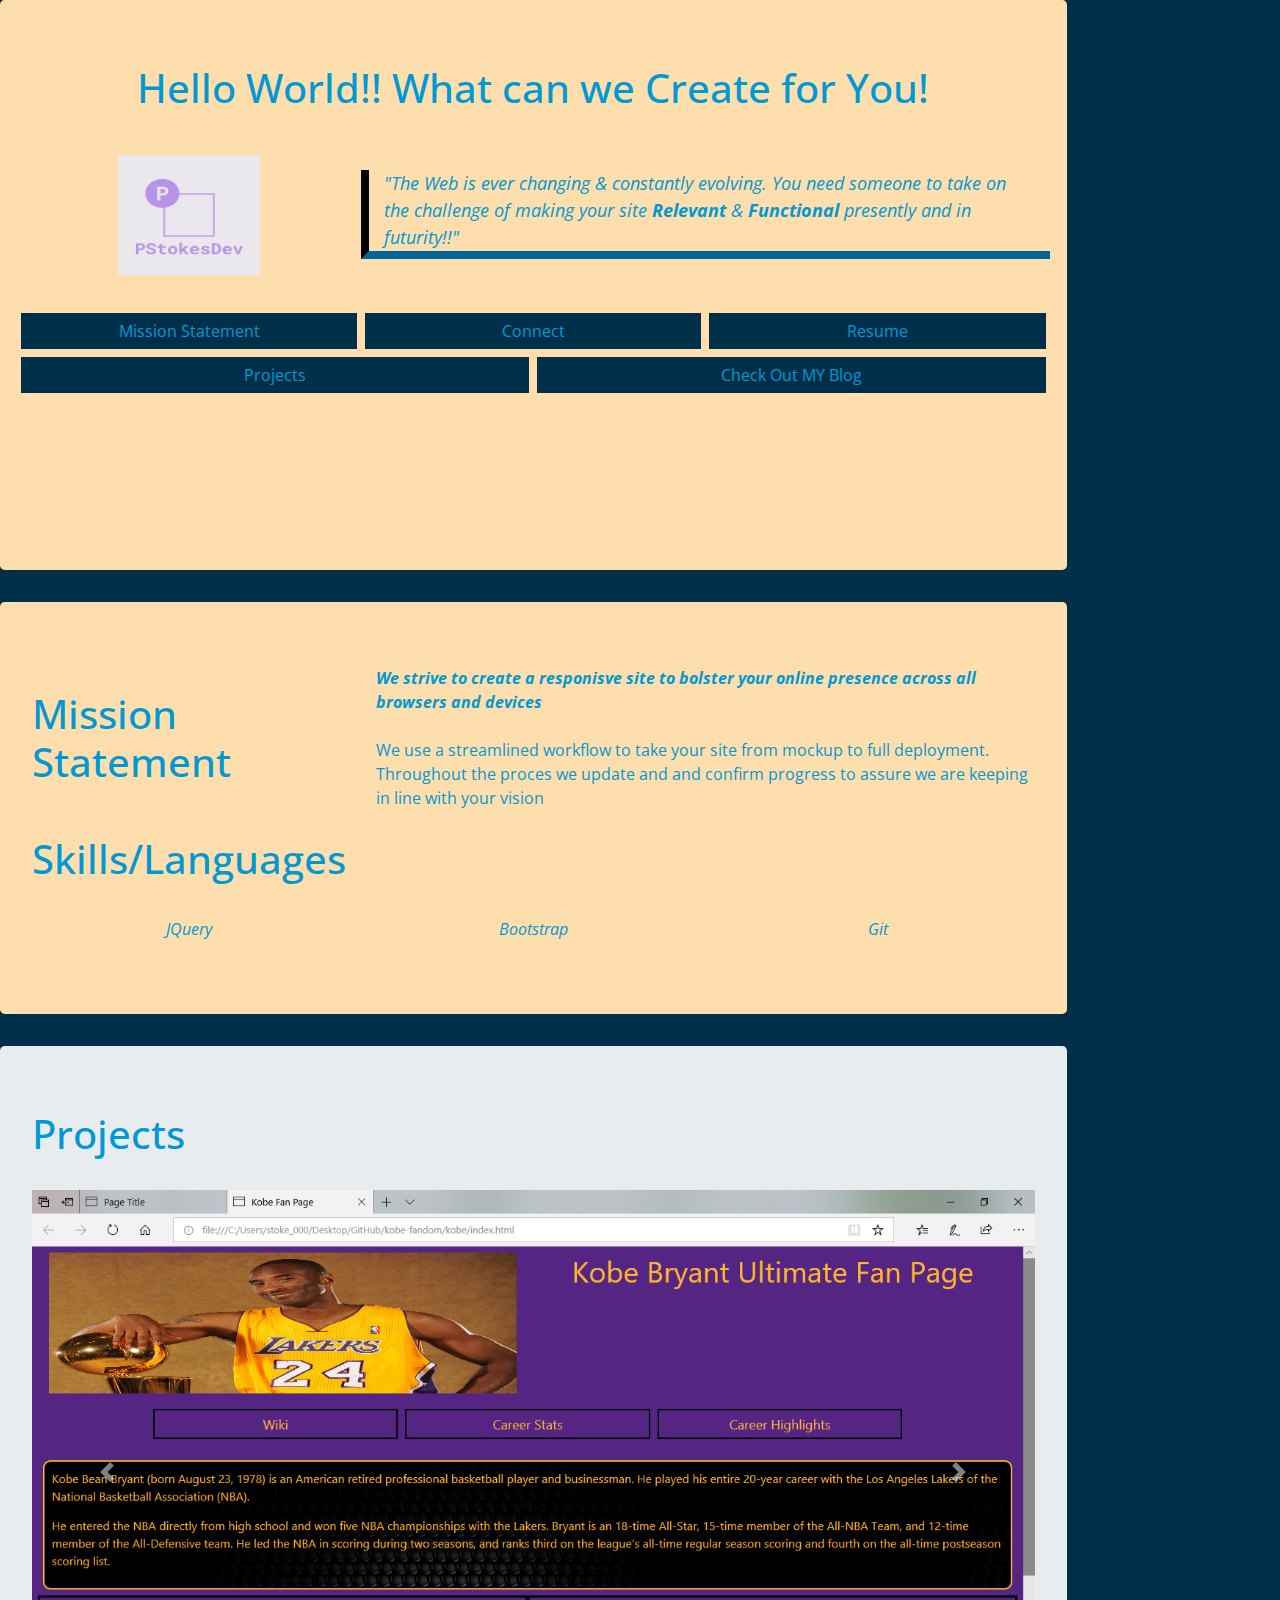
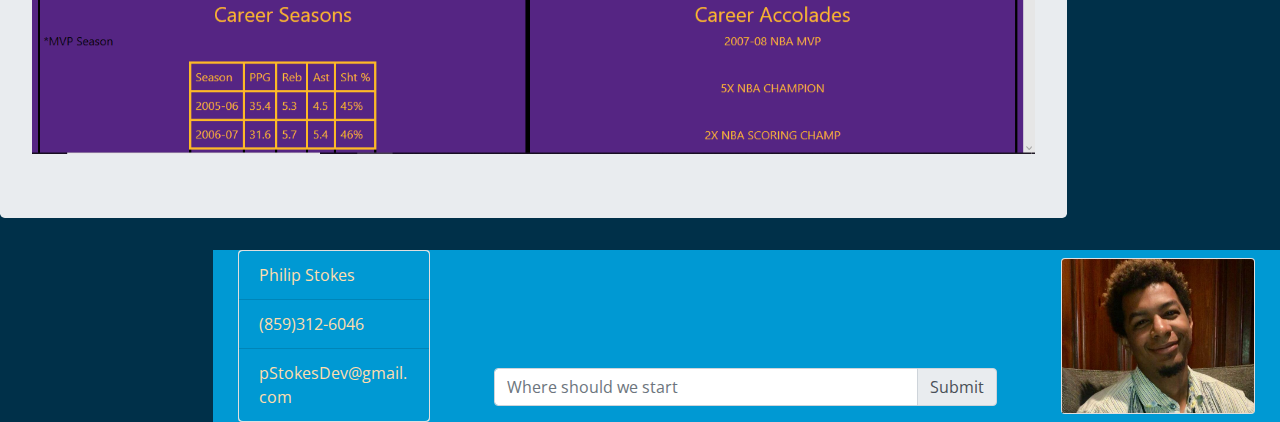
<file: index.html>
<!DOCTYPE html>
<html lang="en">

<head>
	<meta charset="UTF-8">
	<meta name="viewport" content="width=device-width, initial-scale=1.0">

	<!--stylesheet link-->
	<link href="pstokesdev.css" rel="stylesheet">
	<!--font link-->
	<link href="https://fonts.googleapis.com/css?family=Open+Sans:400,800" rel="stylesheet">
	<!--Font Awesome linek-->
	<link rel="stylesheet" href="https://use.fontawesome.com/releases/v5.3.1/css/all.css" integrity="sha384-mzrmE5qonljUremFsqc01SB46JvROS7bZs3IO2EmfFsd15uHvIt+Y8vEf7N7fWAU" crossorigin="anonymous">
	<!--bootstrap css link-->
	<link rel="stylesheet" href="https://maxcdn.bootstrapcdn.com/bootstrap/4.0.0/css/bootstrap.min.css" integrity="sha384-Gn5384xqQ1aoWXA+058RXPxPg6fy4IWvTNh0E263XmFcJlSAwiGgFAW/dAiS6JXm" crossorigin="anonymous">

	<meta http-equiv="X-UA-Compatible" content="ie=edge">
	<title> PStokes Freelance Development </title>
</head>

<body>
	<!--landing Jumbotron Container-->
	<div class="jumbotron col-lg-10 col-md-12 col-sm col-xs " id="landingContainer">
		<h1 class="ptext" style="text-align: center">Hello World!! What can we Create for You!</h1>
		<div class="row ">
			<!--image & epitch row-->
			<img src="imgs/logo.png" class="col-lg-2 col-md-6 col-xs-12 d-inline-block " id="landingLogo">
			<p class="col-lg-8 col-md-6 d-inline-block ptext" id="ePitch"><em>"The Web is ever changing & constantly evolving. You need someone to take on the challenge of making your site <strong>Relevant</strong> & <strong>Functional</strong> presently and in futurity!!"</em>
			</p>
		</div>
		<div class="row ">
			<!--button row-->
			<button type="button" class="btn col-lg-4 col-md-12 col-sm-12 col-xs-12 landingButton" id="missionButton">
				<a href="#missionSection"> Mission Statement </a></button>
			<!--modal button-->
			<button type="button" class="btn col-lg-4 col-md-12 col-sm-12 col-xs-4 landingButton" data-toggle='modal' data-target='#exampleModalCenter' id="connectButton">Connect</button>
			<!-- Modal -->
			<div class="modal fade" id="exampleModalCenter" tabindex="-1" role="dialog" aria-labelledby="exampleModalCenterTitle" aria-hidden="true">
				<div class="modal-dialog modal-dialog-centered" role="document">
					<div class="modal-content">
						<div class="modal-header">
							<h5 class="modal-title" id="exampleModalCenterTitle">Contact Info</h5>
							<button type="button" class="close" data-dismiss="modal" aria-label="Close">
								<span aria-hidden="true">&times;</span>
							</button>
						</div>
						<div class="modal-body">
							Phone: (859)312-6046 </br>
							Email: pStokeDev@gmail.com
						</div>

					</div>
				</div>
			</div>
			<button type="button" class="btn col-lg-4 col-md-12 col-sm-12 col-xs-12 landingButton" id=""><a href="resume9_18.pdf" target="_blank"> Resume</a> </button>
			<button type="button" class="btn col-lg-6 col-md-12 col-sm-12 col-xs-12 landingButton"> <a href="#Projects">Projects</a></button>
			<button type="button" class="btn col-lg-6 col-md-12 col-sm-12 col-xs-12 landingButton" id="blogButton"><a href="http://stokesportfolio-com.stackstaging.com/">Check Out MY Blog</a></button>
		</div>
		<!--install classes to span tags; create class in css sheet-->
		<div class="row socialrow">
			<!--Social Media Row; FA Icons are treated as text-->
			<span class="col-lg-3 col-md-6 col-sm-6 col-xs-6 socialRowIcon"><a href="https://www.linkedin.com/in/philip-stokes-pstokesdev859" target="_blank"><i class="fab fa-linkedin fa-3x "></i></a></span>
			<span class="col-lg-3 col-md-6 col-sm-6 col-xs-6  socialRowIcon"><a href="https://github.com/stokes13" target="_blank"> <i class="fab fa-github-square fa-3x"></i></a>
			</span>
			<span class="col-lg-3 col-md-6 col-sm-6 col-xs-6  socialRowIcon"><a href="mailto:pstokesdev@gmail.com"><i class="fas fa-envelope-square fa-3x"></i></a>
			</span>
			<span class="col-lg-3 col-md-6 col-sm-6 col-xs-6  socialRowIcon"><i class="fab fa-instagram fa-3x"></i></span>
		</div>

	</div>

	<!--Mission Statement container-->
	<div class="jumbotron col-lg-10 col-md-12 col-sm col-xs " id="missionSection">
		<div class="row">
			<!--h1 & mission statement row-->
			<h1 class="col-lg-4 col-md col-sm col-xs-12 ptext">Mission Statement</h1>
			<p class="col-lg-8 col-md col-sm col-xs-12 ptext">
				<em><strong>We strive to create a responisve site to bolster your online presence across all browsers and devices</strong></em> <br /><br />
				We use a streamlined workflow to take your site from mockup to full deployment. Throughout the proces we update and and confirm progress to assure we are keeping in line with your vision
			</p>
		</div>
		<div class="row">
			<!--h1 row for languages-->
			<h1 class="col-lg col-md-12 col-sm-12 col-xs-12 ptext " id="skillHeading">Skills/Languages</h1>
		</div>
		<div class="row">
			<span class="col-lg-3 col-md-4 col-sm-6  skillRowIcon"><i class="fab fa-html5 fa-4x ptext"></i></span>
			<span class="col-lg-3 col-md-4 col-sm-6  skillRowIcon"><i class="fab fa-css3 fa-4x ptext"></i></span>
			<span class="col-lg-3 col-md-4 col-sm-6  skillRowIcon"><i class="fab fa-js-square fa-4x ptext"></i></span>
			<span class="col-lg-4 col-md-6 col-sm-6  skillRowIcon"><i class="fas fa-code fa-3x ptext">JQuery</i></span>
			<span class="col-lg-4 col-md-6 col-sm-6  skillRowIcon"><i class="fas fa-code fa-3x ptext">Bootstrap</i></span>
			<span class="col-lg-4 col-md-6 col-sm-6  skillRowIcon"><i class="fas fa-terminal fa-3x ptext">Git</i></span>
		</div>
	</div>
	</div>
	<!-- project section -->
	<div class="jumbotron col-lg-10 col-md-12 col-sm col-xs ptext" id="Projects">
		<h1>Projects</h1> <br/>
		<div id="projectCarousel" class="carousel slide" data-ride="carousel">
			<div class="carousel-inner">
			  <div class="carousel-item active">
			    
				  <a href="https://github.com/stokes13/kobe-fandom" target="_blank"> <img class="w-100 d-lg-none d-md-none d-sm-block d-xs-block data-toggle="tooltip" data-placement="top" title="Click to See my Code!!" src="imgs/kobe mobile.png" alt="Kobe Bryant Fan Page Mobile Layout"></a>
				  <a href="https://github.com/stokes13/kobe-fandom" target="_blank"> <img class="w-100 d-none d-sm-none d-lg-block d-md-block data-toggle="tooltip" data-placement="top" title="Click to See my Code!!" src="imgs/kobe web.png" alt="Kobe Bryant Fan Page Web Layout"> </a>
			     
			</div>
			  <div class="carousel-item">
				<a href="https://github.com/stokes13/valley-reference" target="_blank"> <img class="w-100 d-none d-sm-none d-lg-block d-md-block data-toggle="tooltip" data-placement="top" title="Click to See my Code" src="imgs/valley of the sun.png" alt="valley of the sun web layout"></a>
				<a href="https://github.com/stokes13/valley-reference" target="_blank"> <img class="w-100 d-lg-none d-md-none d-sm-block d-xs-block data-toggle="tooltip" data-placement="top" title="Click to See my Code" src="imgs/valley of the sun mobile.png" alt="valley of the sun mobile layout"></a>
			  </div>
			</div>
			<a class="carousel-control-prev" href="#projectCarousel" role="button" data-slide="prev">
			  <span class="carousel-control-prev-icon" aria-hidden="true"></span>
			  <span class="sr-only">Previous</span>
			</a>
			<a class="carousel-control-next" href="#projectCarousel" role="button" data-slide="next">
			  <span class="carousel-control-next-icon" aria-hidden="true"></span>
			  <span class="sr-only">Next</span>
			</a>
		</div>

	</div>
	<!-- footer div -->
	<div class="jumbtron col-lg-10 col-md-12 col-sm col-xs " id="footer">
		<div class='row'>
			<div class="card col-xs-12" id="infoCard">
				<ul class="list-group list-group-flush">
					<li class="list-group-item">Philip Stokes</li>
					<li class="list-group-item">(859)312-6046</li>
					<li class="list-group-item">pStokesDev@gmail.com</li>
				</ul>
			</div>
			<div class="input-group mb-3 col-lg-6 col-md-12 col-sm-12 ">
				<input type="text" class="form-control" placeholder="Where should we start" aria-label="Recipient's username" aria-describedby="basic-addon2">
				<div class="input-group-append">
					<span class="input-group-text" id="basic-addon2">Submit</span>
				</div>
			</div>


			<div class="card col-xs-12 " data-toggle="tooltip" data-placement="top" title="Quick Bio">
				<a href="bio.html"><img class="card-img-top" src="imgs/upwork.jpg" alt="Philip Stokes profile pic" style="width: 12rem"></a>

			</div>

		</div>

	</div>





	<!--bootstrap script-->
	<script src="https://code.jquery.com/jquery-3.3.1.slim.min.js" integrity="sha384-q8i/X+965DzO0rT7abK41JStQIAqVgRVzpbzo5smXKp4YfRvH+8abtTE1Pi6jizo" crossorigin="anonymous"></script>
	<script src="https://cdnjs.cloudflare.com/ajax/libs/popper.js/1.14.0/umd/popper.min.js" integrity="sha384-cs/chFZiN24E4KMATLdqdvsezGxaGsi4hLGOzlXwp5UZB1LY//20VyM2taTB4QvJ" crossorigin="anonymous"></script>
	<script src="https://stackpath.bootstrapcdn.com/bootstrap/4.1.0/js/bootstrap.min.js" integrity="sha384-uefMccjFJAIv6A+rW+L4AHf99KvxDjWSu1z9VI8SKNVmz4sk7buKt/6v9KI65qnm" crossorigin="anonymous"></script>

</body>

</html>
</file>
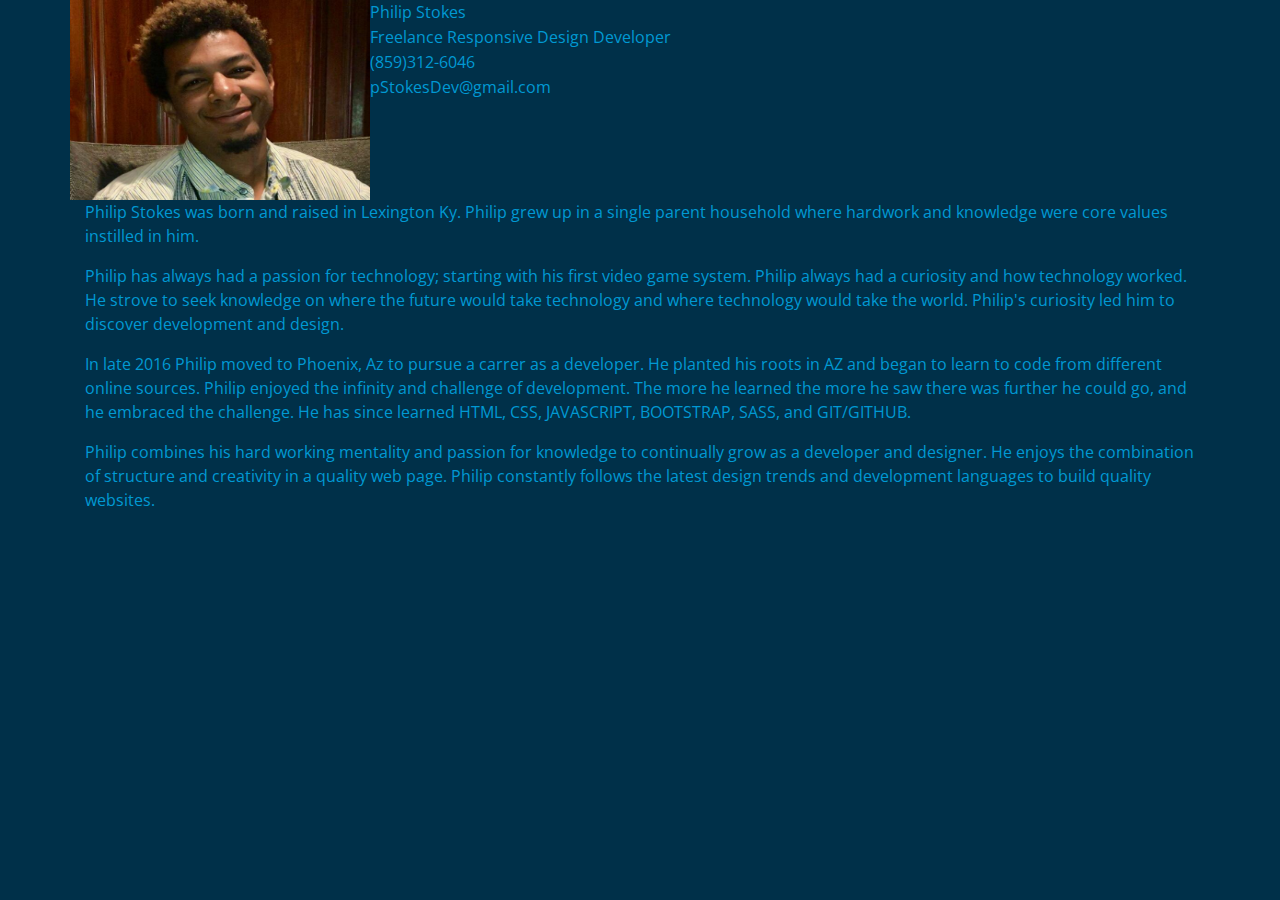
<file: bio.html>
<!DOCTYPE html>
<html lang="en">

<head>
	<meta charset="UTF-8">
	<meta name="viewport" content="width=device-width, initial-scale=1.0">

	<!--stylesheet link-->
	<link href="pstokesdev.css" rel="stylesheet">
	<!--font link-->
	<link href="https://fonts.googleapis.com/css?family=Open+Sans:400,800" rel="stylesheet">
	<!--Font Awesome linek-->
	<!--bootstrap css link-->
	<link rel="stylesheet" href="https://maxcdn.bootstrapcdn.com/bootstrap/4.0.0/css/bootstrap.min.css" integrity="sha384-Gn5384xqQ1aoWXA+058RXPxPg6fy4IWvTNh0E263XmFcJlSAwiGgFAW/dAiS6JXm" crossorigin="anonymous">

	<meta http-equiv="X-UA-Compatible" content="ie=edge">
	<title> PStokes Freelance Development </title>
</head>

<body>
	<div class="container">
		<div class="row"><img src="imgs/upwork.jpg" style="height: 200px; width: 300px; ">
			<address>
				<span class="ptext">Philip Stokes</span><br />
				<span class="ptext">Freelance Responsive Design Developer</span><br />
				<span class="ptext">(859)312-6046</span><br />
				<span class="ptext">pStokesDev@gmail.com</span>
			</address>
		</div>
		<p class="ptext">Philip Stokes was born and raised in Lexington Ky. Philip grew up in a single parent household where hardwork and knowledge were core values instilled in him.</p>

		<p class="ptext">Philip has always had a passion for technology; starting with his first video game system. Philip always had a curiosity and how technology worked. He strove to seek knowledge on where the future would take technology and where technology would take the world. Philip's curiosity led him to discover development and design.</p>

		<p class="ptext">In late 2016 Philip moved to Phoenix, Az to pursue a carrer as a developer. He planted his roots in AZ and began to learn to code from different online sources. Philip enjoyed the infinity and challenge of development. The more he learned the more he saw there was further he could go, and he embraced the challenge. He has since learned HTML, CSS, JAVASCRIPT, BOOTSTRAP, SASS, and GIT/GITHUB.</p>

		<p class="ptext">Philip combines his hard working mentality and passion for knowledge to continually grow as a developer and designer. He enjoys the combination of structure and creativity in a quality web page. Philip constantly follows the latest design trends and development languages to build quality websites.</p>
	</div>
</body>

</html>
</file>
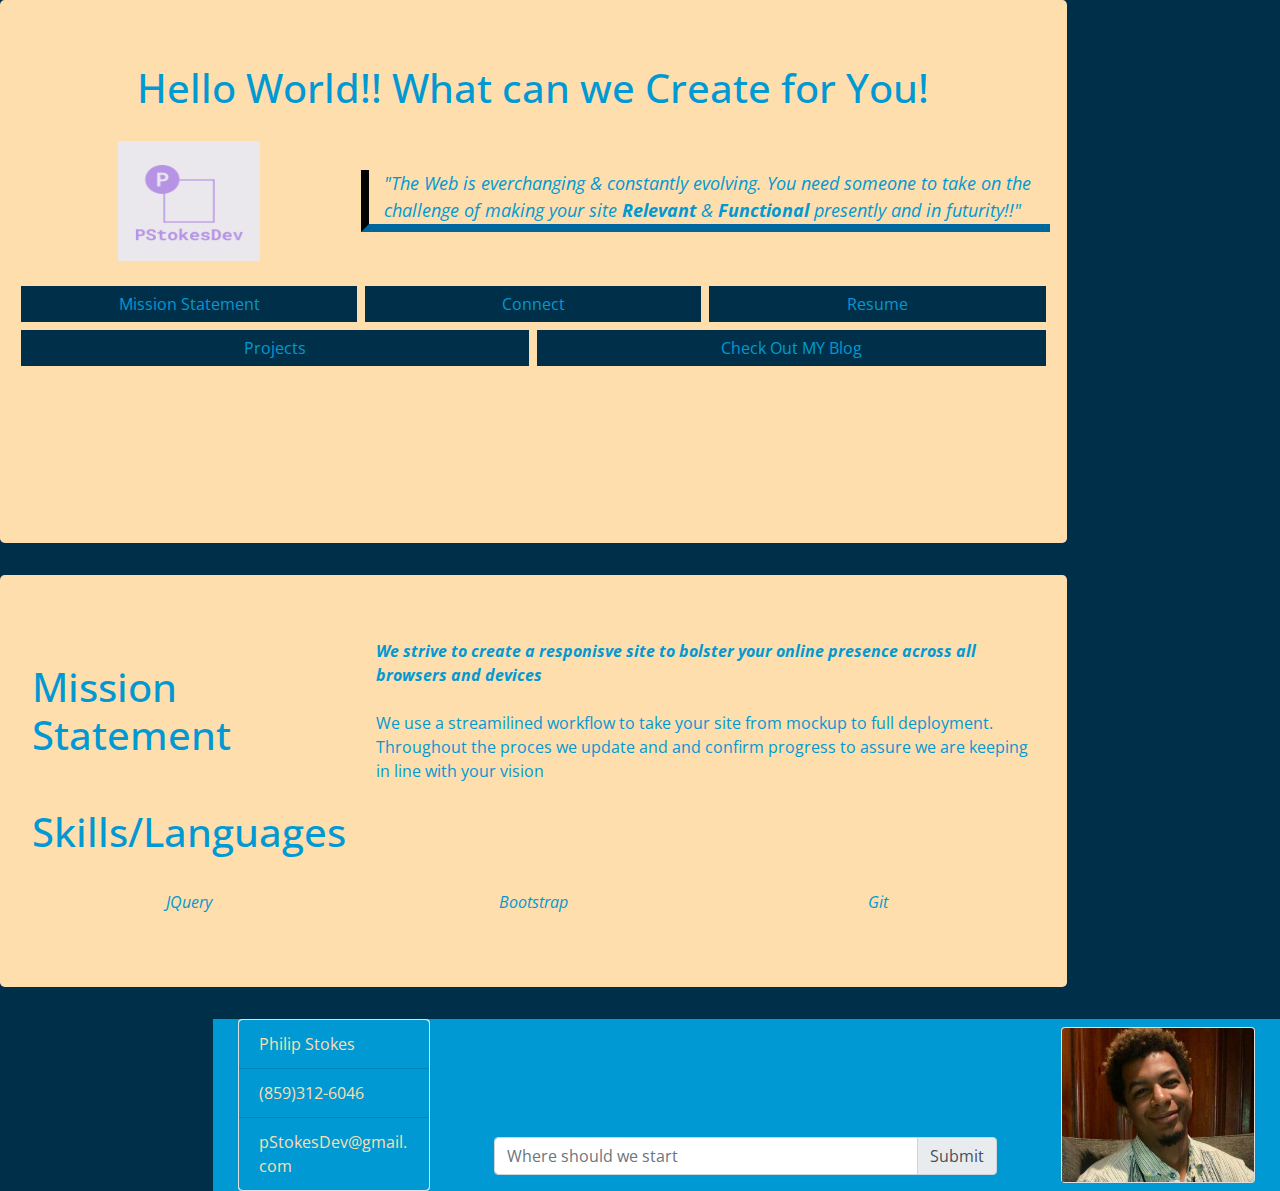
<file: indexStokesDev.html>
<!DOCTYPE html>
<html lang="en">

<head>
	<meta charset="UTF-8">
	<meta name="viewport" content="width=device-width, initial-scale=1.0">

	<!--stylesheet link-->
	<link href="pstokesdev.css" rel="stylesheet">
	<!--font link-->
	<link href="https://fonts.googleapis.com/css?family=Open+Sans:400,800" rel="stylesheet">
	<!--Font Awesome linek-->
	<link rel="stylesheet" href="https://use.fontawesome.com/releases/v5.3.1/css/all.css" integrity="sha384-mzrmE5qonljUremFsqc01SB46JvROS7bZs3IO2EmfFsd15uHvIt+Y8vEf7N7fWAU" crossorigin="anonymous">
	<!--bootstrap css link-->
	<link rel="stylesheet" href="https://maxcdn.bootstrapcdn.com/bootstrap/4.0.0/css/bootstrap.min.css" integrity="sha384-Gn5384xqQ1aoWXA+058RXPxPg6fy4IWvTNh0E263XmFcJlSAwiGgFAW/dAiS6JXm" crossorigin="anonymous">

	<meta http-equiv="X-UA-Compatible" content="ie=edge">
	<title> PStokes Freelance Development </title>
</head>

<body>
	<!--landing Jumbotron Container-->
	<div class="jumbotron col-lg-10 col-md-12 col-sm col-xs " id="landingContainer">
		<h1 class="ptext" style="text-align: center">Hello World!! What can we Create for You!</h1>
		<div class="row ">
			<!--image & epitch row-->
			<img src="imgs/logo.png" class="col-lg-2 col-md-6 col-xs-12 d-inline-block " id="landingLogo">
			<p class="col-lg-8 col-md-6 d-inline-block ptext" id="ePitch"><em>"The Web is everchanging & constantly evolving. You need someone to take on the challenge of making your site <strong>Relevant</strong> & <strong>Functional</strong> presently and in futurity!!"</em>
			</p>
		</div>
		<div class="row ">
			<!--button row-->
			<button type="button" class="btn col-lg-4 col-md-12 col-sm-12 col-xs-12 landingButton" id="missionButton">
				<a href="#missionSection"> Mission Statement </a></button>
			<!--modal button-->
			<button type="button" class="btn col-lg-4 col-md-12 col-sm-12 col-xs-4 landingButton" data-toggle='modal' data-target='#exampleModalCenter' id="connectButton">Connect</button>
			<!-- Modal -->
			<div class="modal fade" id="exampleModalCenter" tabindex="-1" role="dialog" aria-labelledby="exampleModalCenterTitle" aria-hidden="true">
				<div class="modal-dialog modal-dialog-centered" role="document">
					<div class="modal-content">
						<div class="modal-header">
							<h5 class="modal-title" id="exampleModalCenterTitle">Contact Info</h5>
							<button type="button" class="close" data-dismiss="modal" aria-label="Close">
								<span aria-hidden="true">&times;</span>
							</button>
						</div>
						<div class="modal-body">
							Phone: (859)312-6046 </br>
							Email: pStokeDev@gmail.com
						</div>

					</div>
				</div>
			</div>
			<button type="button" class="btn col-lg-4 col-md-12 col-sm-12 col-xs-12 landingButton" id=""><a href="resume9_18.pdf" target="_blank"> Resume</a> </button>
			<button type="button" class="btn col-lg-6 col-md-12 col-sm-12 col-xs-12 landingButton" id="">Projects</button>
			<button type="button" class="btn col-lg-6 col-md-12 col-sm-12 col-xs-12 landingButton" id="blogButton"><a href="http://stokesportfolio-com.stackstaging.com/">Check Out MY Blog</a></button>
		</div>
		<!--install classes to span tags; create class in css sheet-->
		<div class="row socialrow">
			<!--Social Media Row; FA Icons are treated as text-->
			<span class="col-lg-3 col-md-6 col-sm-6 col-xs-6 socialRowIcon"><a href="https://www.linkedin.com/in/philip-stokes-pstokesdev859" target="_blank"><i class="fab fa-linkedin fa-3x "></i></a></span>
			<span class="col-lg-3 col-md-6 col-sm-6 col-xs-6  socialRowIcon"><a href="https://github.com/stokes13" target="_blank"> <i class="fab fa-github-square fa-3x"></i></a>
			</span>
			<span class="col-lg-3 col-md-6 col-sm-6 col-xs-6  socialRowIcon"><a href="mailto:pstokesdev@gmail.com"><i class="fas fa-envelope-square fa-3x"></i></a>
			</span>
			<span class="col-lg-3 col-md-6 col-sm-6 col-xs-6  socialRowIcon"><i class="fab fa-instagram fa-3x"></i></span>
		</div>

	</div>

	<!--Mission Statement container-->
	<div class="jumbotron col-lg-10 col-md-12 col-sm col-xs " id="missionSection">
		<div class="row">
			<!--h1 & mission statement row-->
			<h1 class="col-lg-4 col-md col-sm col-xs-12 ptext">Mission Statement</h1>
			<p class="col-lg-8 col-md col-sm col-xs-12 ptext">
				<em><strong>We strive to create a responisve site to bolster your online presence across all browsers and devices</strong></em> <br /><br />
				We use a streamilined workflow to take your site from mockup to full deployment. Throughout the proces we update and and confirm progress to assure we are keeping in line with your vision
			</p>
		</div>
		<div class="row">
			<!--h1 row for languages-->
			<h1 class="col-lg col-md-12 col-sm-12 col-xs-12 ptext " id="skillHeading">Skills/Languages</h1>
		</div>
		<div class="row">
			<span class="col-lg-3 col-md-4 col-sm-6  skillRowIcon"><i class="fab fa-html5 fa-4x ptext"></i></span>
			<span class="col-lg-3 col-md-4 col-sm-6  skillRowIcon"><i class="fab fa-css3 fa-4x ptext"></i></span>
			<span class="col-lg-3 col-md-4 col-sm-6  skillRowIcon"><i class="fab fa-js-square fa-4x ptext"></i></span>
			<span class="col-lg-4 col-md-6 col-sm-6  skillRowIcon"><i class="fas fa-code fa-3x ptext">JQuery</i></span>
			<span class="col-lg-4 col-md-6 col-sm-6  skillRowIcon"><i class="fas fa-code fa-3x ptext">Bootstrap</i></span>
			<span class="col-lg-4 col-md-6 col-sm-6  skillRowIcon"><i class="fas fa-terminal fa-3x ptext">Git</i></span>
		</div>
	</div>
	</div>
	<!-- footer div -->
	<div class="jumbtron col-lg-10 col-md-12 col-sm col-xs " id="footer">
		<div class='row'>
			<div class="card col-xs-12" id="infoCard">
				<ul class="list-group list-group-flush">
					<li class="list-group-item">Philip Stokes</li>
					<li class="list-group-item">(859)312-6046</li>
					<li class="list-group-item">pStokesDev@gmail.com</li>
				</ul>
			</div>
			<div class="input-group mb-3 col-lg-6 col-md-12 col-sm-12 ">
				<input type="text" class="form-control" placeholder="Where should we start" aria-label="Recipient's username" aria-describedby="basic-addon2">
				<div class="input-group-append">
					<span class="input-group-text" id="basic-addon2">Submit</span>
				</div>
			</div>


			<div class="card col-xs-12 " data-toggle="tooltip" data-placement="top" title="Quick Bio">
				<a href="bio.html"><img class="card-img-top" src="imgs/upwork.jpg" alt="Philip Stokes profile pic" style="width: 12rem"></a>

			</div>

		</div>

	</div>





	<!--bootstrap script-->
	<script src="https://code.jquery.com/jquery-3.3.1.slim.min.js" integrity="sha384-q8i/X+965DzO0rT7abK41JStQIAqVgRVzpbzo5smXKp4YfRvH+8abtTE1Pi6jizo" crossorigin="anonymous"></script>
	<script src="https://cdnjs.cloudflare.com/ajax/libs/popper.js/1.14.0/umd/popper.min.js" integrity="sha384-cs/chFZiN24E4KMATLdqdvsezGxaGsi4hLGOzlXwp5UZB1LY//20VyM2taTB4QvJ" crossorigin="anonymous"></script>
	<script src="https://stackpath.bootstrapcdn.com/bootstrap/4.1.0/js/bootstrap.min.js" integrity="sha384-uefMccjFJAIv6A+rW+L4AHf99KvxDjWSu1z9VI8SKNVmz4sk7buKt/6v9KI65qnm" crossorigin="anonymous"></script>

</body>

</html>
</file>
<file: pstokesdev.css>
body {

	background-color: #003049 !important;
}

a {
	color: #0099d3 !important;
}

li {
	background-color: #0099D3 !important;


}

/* General class selectors*/
.col-xs-12 {
	margin: auto;
}

.col-sm-12 {
	margin: auto;
}

.col-md-6 {
	margin: auto;
}

.ptext {
	font-family: 'open sans', sans-serif;
	color: #0099D3;
}

/*Specific class selectors for button & icon groups */
.landingButton {
	font-family: 'open sans', sans-serif;
	font-size: 22px;
	color: #0099D3;
	background-color: #003049;
	border: 4px solid #ffdead !important;
}

.socialrow {
	margin: 50px;

}


.socialRowIcon,
.skillRowIcon {
	margin-bottom: 8px;
	color: #0099D3 !important;
	text-align: center;
}

/*ID's in descending order of placement on page*/
#landingContainer {
	background-color: #ffdead;

}

#landingLogo {
	height: 120px;
	width: 120px;


}

#ePitch {

	font-size: 18px;
	margin: 50px 0px;
	border-left: 8px inset #003049;
	border-bottom: 8px inset #003049;
}



#missionSection {
	background-color: #ffdead;
}

#skillHeading {
	margin-top: 25px;
	margin-bottom: 25px;
}

#infoCard {
	width: 12rem;
}

#footer {
	float: right;
	background-color: #0099D3;
	font-family: 'open sans', 'sans-serif';
	color: #ffdead;
}
</file>
